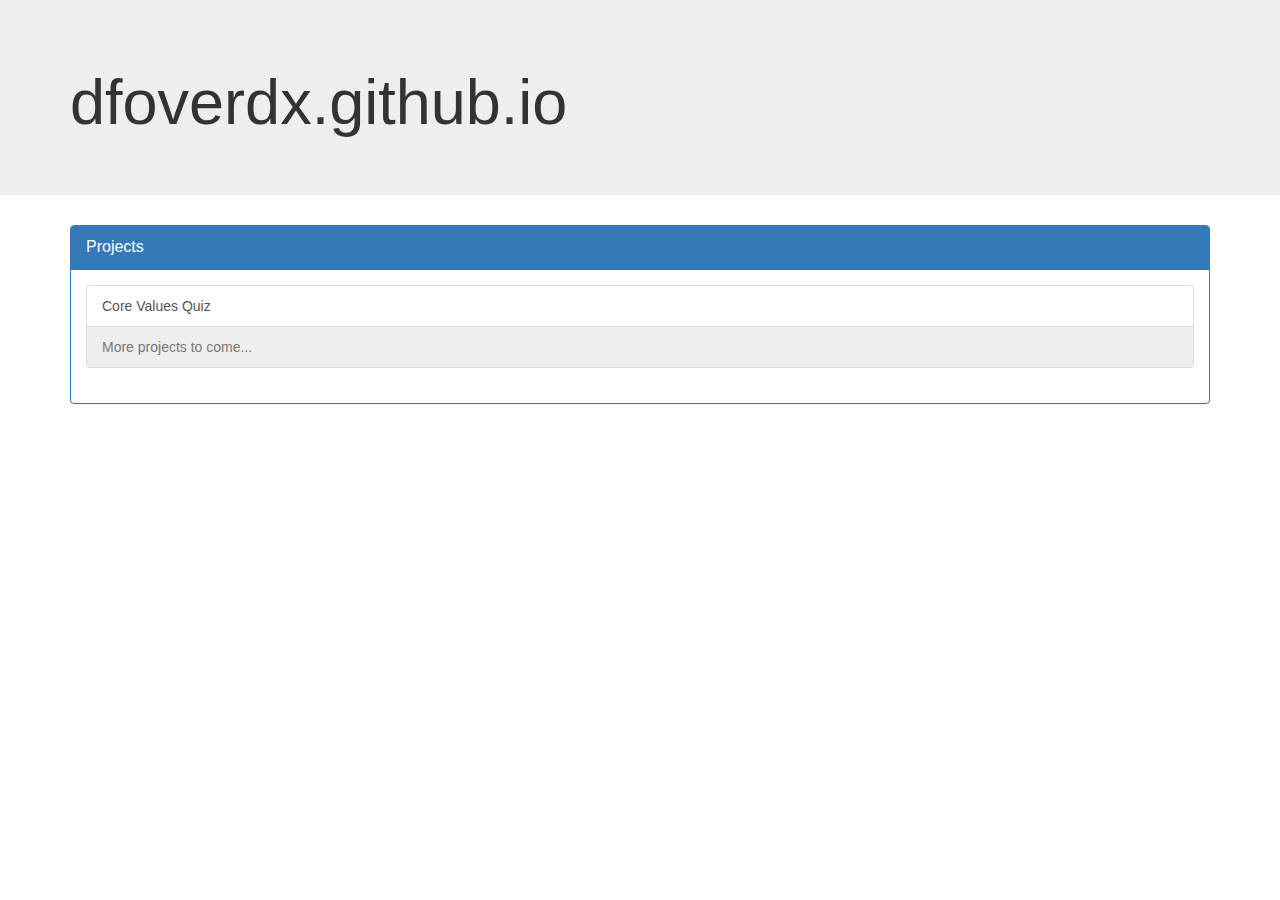
<file: index.htm>
<html>
    <head>
        <link href="https://maxcdn.bootstrapcdn.com/bootstrap/3.3.7/css/bootstrap.min.css" rel="stylesheet" integrity="sha384-BVYiiSIFeK1dGmJRAkycuHAHRg32OmUcww7on3RYdg4Va+PmSTsz/K68vbdEjh4u" crossorigin="anonymous">
        <script src="https://maxcdn.bootstrapcdn.com/bootstrap/3.3.7/js/bootstrap.min.js" integrity="sha384-Tc5IQib027qvyjSMfHjOMaLkfuWVxZxUPnCJA7l2mCWNIpG9mGCD8wGNIcPD7Txa" crossorigin="anonymous"></script>
    </head>
    <body>
        <div class="jumbotron">
            <div class="container">
                <h1>dfoverdx.github.io</h1>
            </div>
        </div>
        <div class="container">
            <div class="panel panel-primary">
                <div class="panel-heading">
                    <div class="panel-title">
                        Projects
                    </div>
                </div>
                <div class="panel-body">
                    <div class="list-group">
                        <a href="/core-values-quiz" class="list-group-item">Core Values Quiz</a>
                        <span class="list-group-item disabled" style="cursor: default">More projects to come...</a>
                    </div>
                </div>
            </div>
        </div>
    </body>
</html>
</file>
